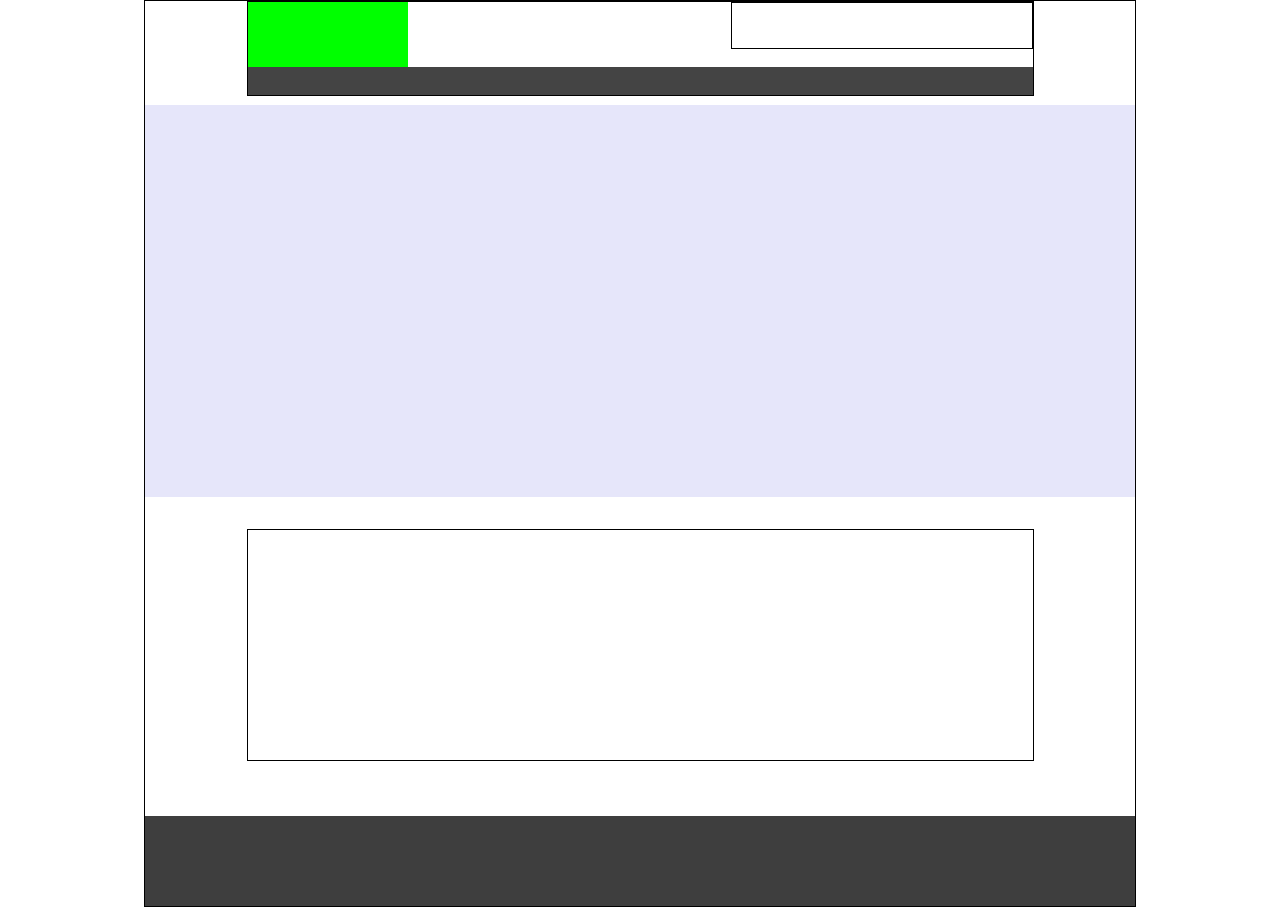
<file: index.html>
<!DOCTYPE html>
<html lang="ko">
<head>
    <meta charset="UTF-8">
    <meta name="viewport" content="width=device-width, initial-scale=1.0">
    <title>Document</title>
    <link rel="stylesheet" href="css/vd2.css">
</head>
<body>
    <div class="wrap">
        <div class="header">
            <h1 class="logo"></h1>
            <div class="login_box"></div>
            <div class="gnb"></div>
        </div>

        <div class="visual"></div>

        <div class="section"></div>

        <div class="footer"></div>
    </div>
</body>
</html>
</file>
<file: css/vd2.css>
@charset "UTF-8";

* {margin: 0; padding: 0;}
li {list-style: none;}
a {color: #333; text-decoration: none;}

.wrap {width: 990px; border: 1px solid #000; margin: 0 auto;}
.header {width: 785px; height: 93px; border: 1px solid #000; margin: 0 auto;}
.header .logo {width: 160px; height: 65px; background: lime; float:left ;}
.header .login_box {width: 300px; height: 45px; border: 1px solid #000; float: right;}
.header .gnb {width: 785px; height: 28px; background: #444; float: left;}

.visual {width: 990px; height: 392px; background: lavender; margin-top: 9px;}


.section {width: 785px; height: 230px; border: 1px solid #000; margin: 32px auto 55px auto;}


.footer {width: 990px; height: 90px; background: #3e3e3e;}
</file>
